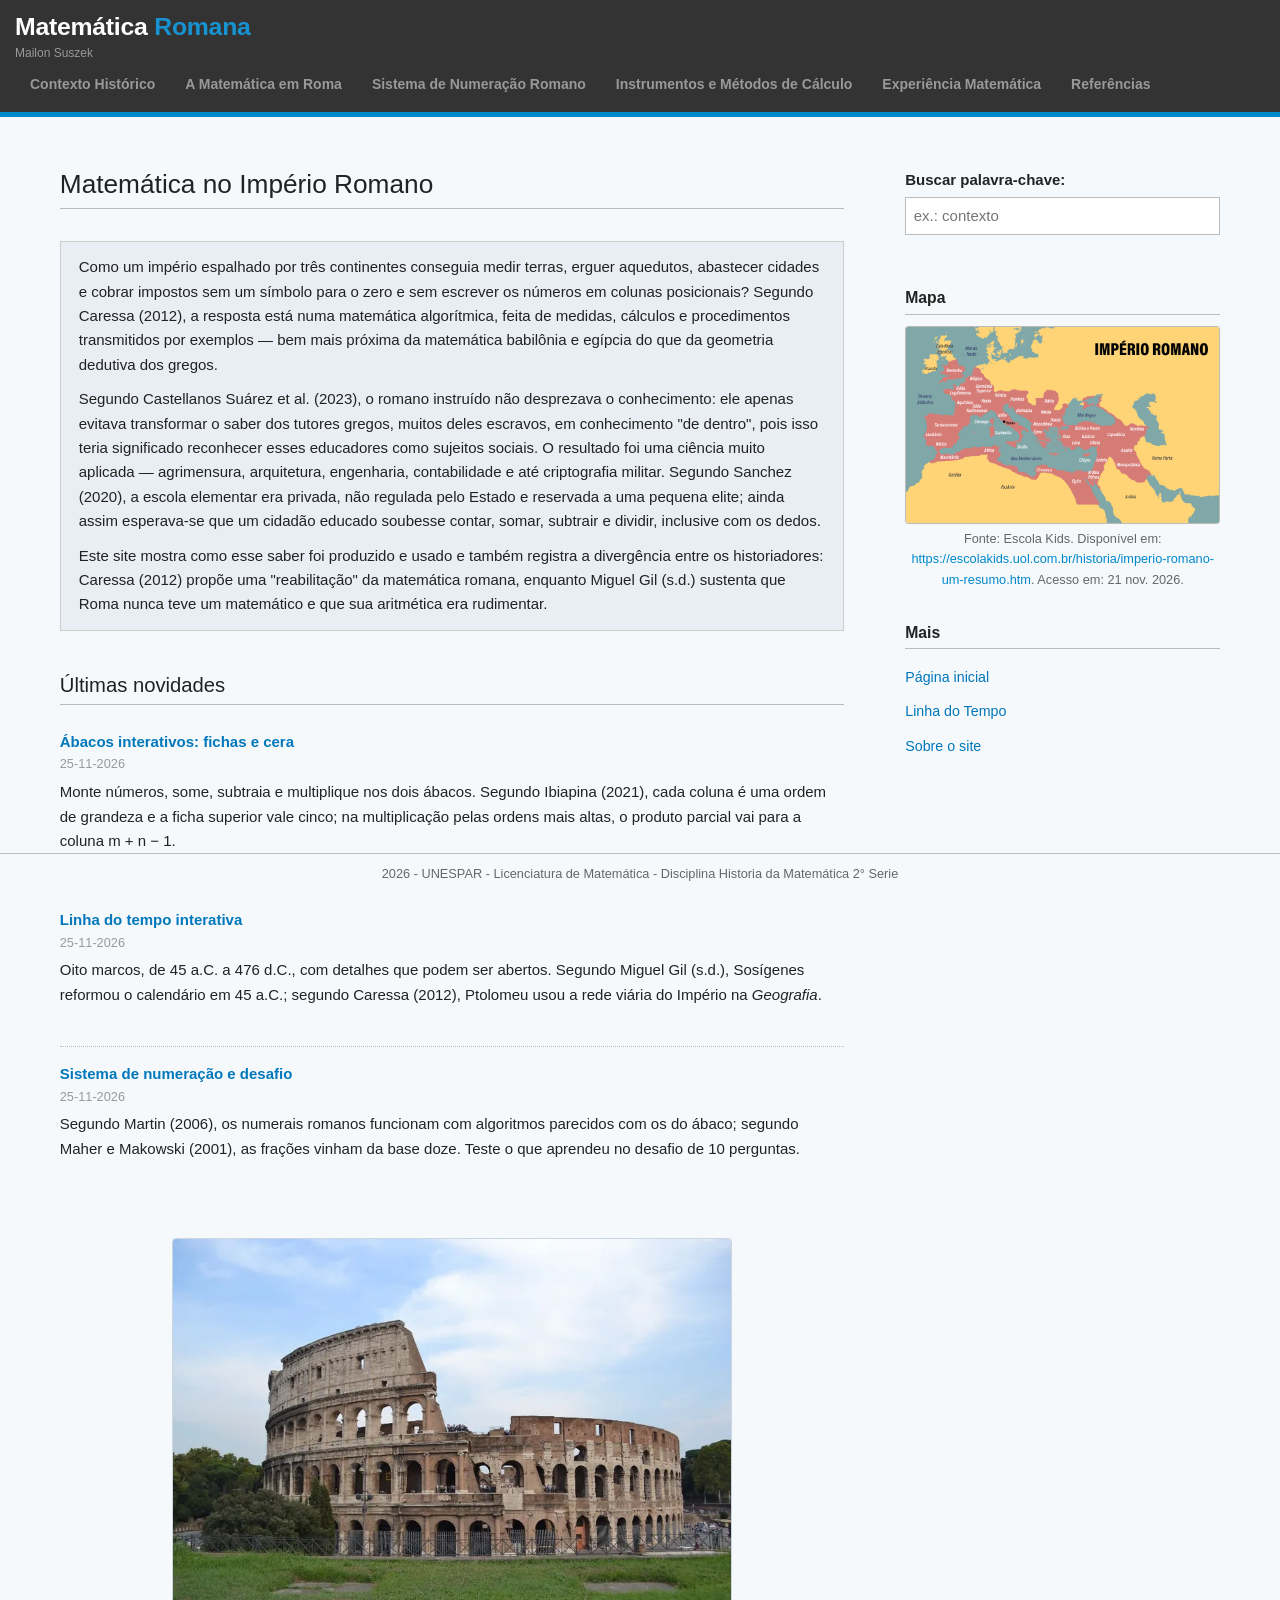
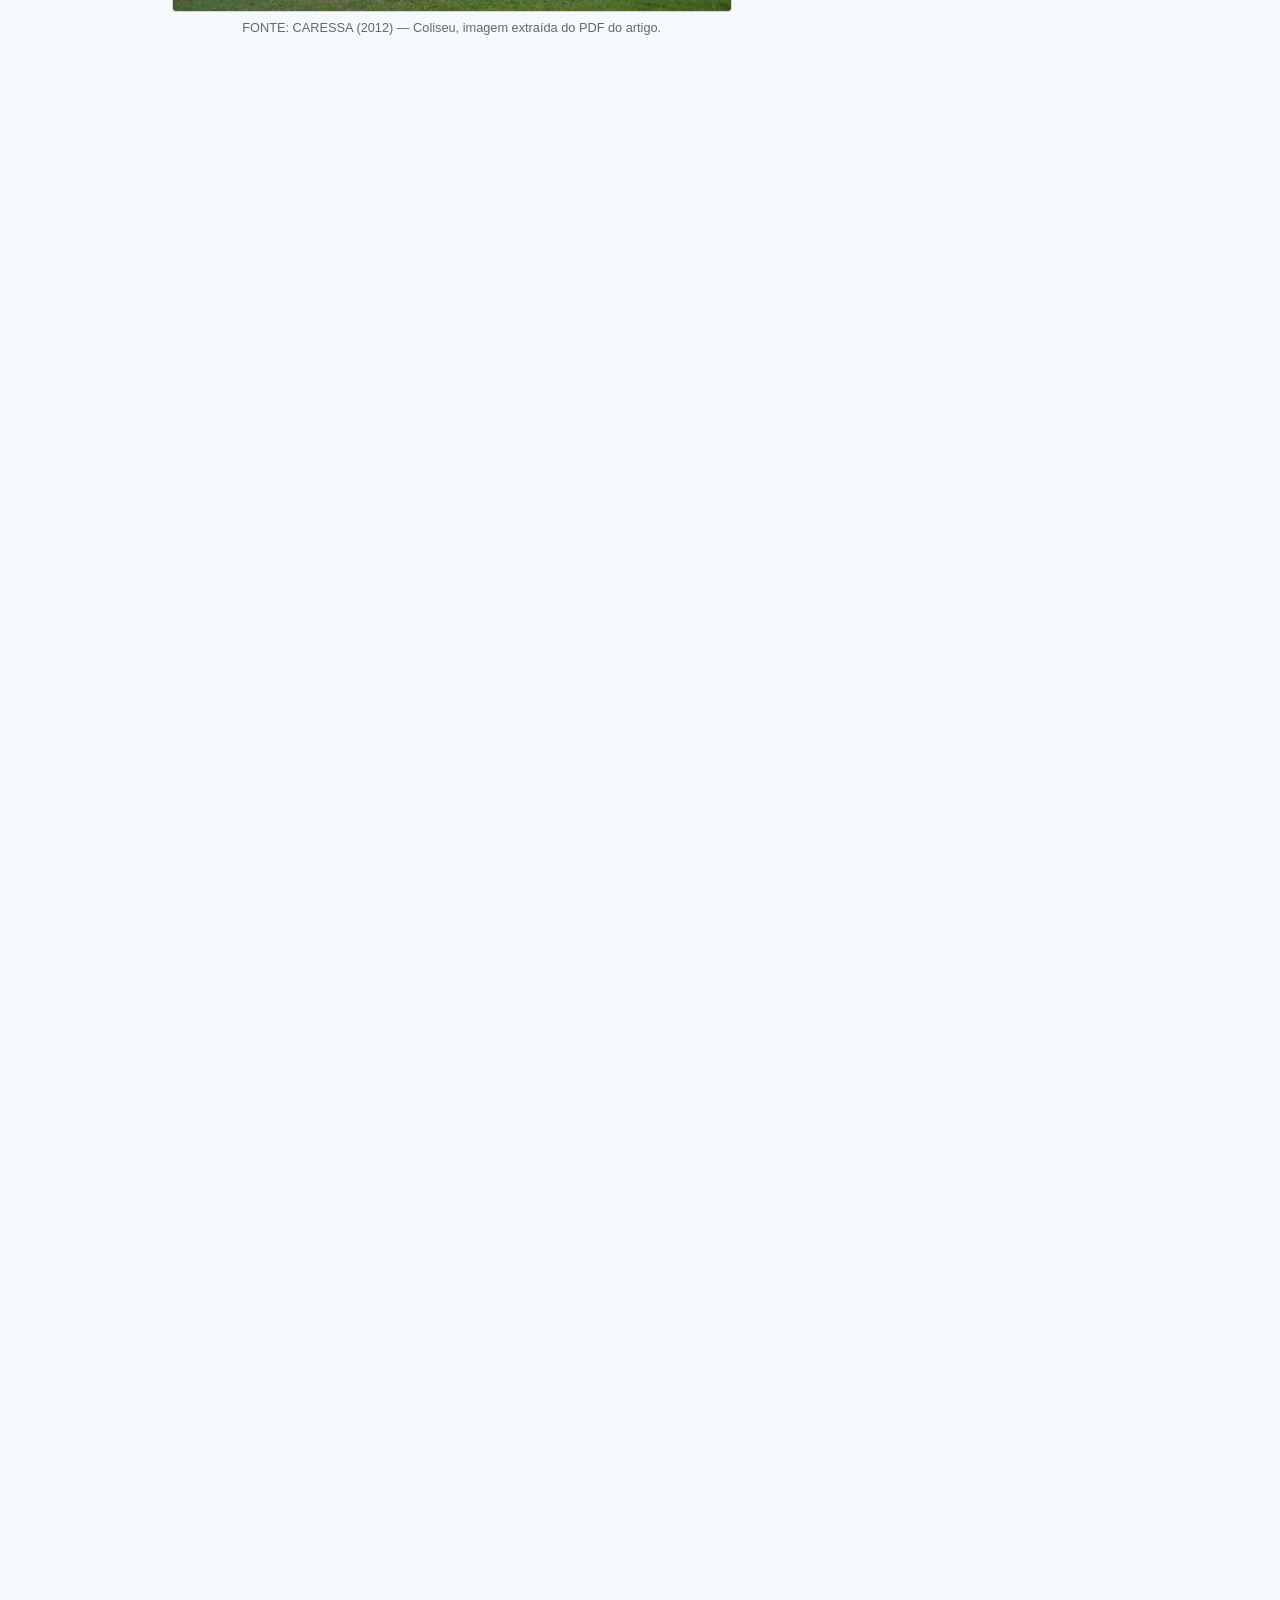
<file: index.html>
<!DOCTYPE html>
<html lang="pt-BR">
<head>
<meta charset="utf-8">
<meta name="viewport" content="width=device-width, initial-scale=1">
<title>Início | Matemática Romana</title>
<meta name="theme-color" content="#0088cc">
<link rel="icon" href="img/favicon.svg?v=11" type="image/svg+xml">
<link rel="stylesheet" href="css/style.css?v=46">
</head>
<body>

<div id="archnavbar">
  <div id="archnavbarlogo"><a href="index.html" title="Voltar à página inicial">Matemática <span>Romana</span></a><small>Mailon Suszek</small></div>
  <ul id="archnavbarlist">
    <li><a href="contexto-historico.html">Contexto Histórico</a></li>
    <li><a href="a-matematica-em-roma.html">A Matemática em Roma</a></li>
    <li><a href="sistema-de-numeracao-romana.html">Sistema de Numeração Romano</a></li>
    <li><a href="instrumentos-e-metodos-de-calculo.html">Instrumentos e Métodos de Cálculo</a></li>
    <li><a href="experiencia-matematica.html">Experiência Matemática</a></li>
    <li><a href="referencias.html">Referências</a></li>
  </ul>
</div>

<div id="content">
  <div id="content-left">
    <h2>Matemática no Império Romano</h2>
    <div class="intro-quote">
      <p>Como um império espalhado por três continentes conseguia medir terras, erguer aquedutos, abastecer cidades e cobrar impostos sem um símbolo para o zero e sem escrever os números em colunas posicionais? Segundo Caressa (2012), a resposta está numa matemática algorítmica, feita de medidas, cálculos e procedimentos transmitidos por exemplos — bem mais próxima da matemática babilônia e egípcia do que da geometria dedutiva dos gregos.</p>
      <p>Segundo Castellanos Suárez et al. (2023), o romano instruído não desprezava o conhecimento: ele apenas evitava transformar o saber dos tutores gregos, muitos deles escravos, em conhecimento "de dentro", pois isso teria significado reconhecer esses educadores como sujeitos sociais. O resultado foi uma ciência muito aplicada — agrimensura, arquitetura, engenharia, contabilidade e até criptografia militar. Segundo Sanchez (2020), a escola elementar era privada, não regulada pelo Estado e reservada a uma pequena elite; ainda assim esperava-se que um cidadão educado soubesse contar, somar, subtrair e dividir, inclusive com os dedos.</p>
      <p>Este site mostra como esse saber foi produzido e usado e também registra a divergência entre os historiadores: Caressa (2012) propõe uma "reabilitação" da matemática romana, enquanto Miguel Gil (s.d.) sustenta que Roma nunca teve um matemático e que sua aritmética era rudimentar.</p>
    </div>

    <h3>Últimas novidades</h3>
    <div id="news">
      <div class="item">
        <h4><a href="instrumentos-e-metodos-de-calculo.html">Ábacos interativos: fichas e cera</a></h4>
        <p class="timestamp">25-11-2026</p>
        <p>Monte números, some, subtraia e multiplique nos dois ábacos. Segundo Ibiapina (2021), cada coluna é uma ordem de grandeza e a ficha superior vale cinco; na multiplicação pelas ordens mais altas, o produto parcial vai para a coluna m + n − 1.</p>
      </div>
      <div class="item">
        <h4><a href="linha-do-tempo.html">Linha do tempo interativa</a></h4>
        <p class="timestamp">25-11-2026</p>
        <p>Oito marcos, de 45 a.C. a 476 d.C., com detalhes que podem ser abertos. Segundo Miguel Gil (s.d.), Sosígenes reformou o calendário em 45 a.C.; segundo Caressa (2012), Ptolomeu usou a rede viária do Império na <em>Geografia</em>.</p>
      </div>
      <div class="item">
        <h4><a href="sistema-de-numeracao-romana.html">Sistema de numeração e desafio</a></h4>
        <p class="timestamp">25-11-2026</p>
        <p>Segundo Martin (2006), os numerais romanos funcionam com algoritmos parecidos com os do ábaco; segundo Maher e Makowski (2001), as frações vinham da base doze. Teste o que aprendeu no desafio de 10 perguntas.</p>
      </div>
    </div>
    <figure class="imagem-final">
      <img src="img/coliseu-final.webp" alt="Coliseu, Roma">
      <figcaption>FONTE: CARESSA (2012) — Coliseu, imagem extraída do PDF do artigo.</figcaption>
    </figure>

  </div>

  <div id="sidebar">
    <form id="search" role="search" action="#" autocomplete="off">
      <label for="q">Buscar palavra-chave:</label>
      <input id="q" name="q" type="text" placeholder="ex.: contexto">
      <p id="search-msg"></p>
    </form>

    <h4>Mapa</h4>
    <img src="img/mapa-imperio-romano.jpg" alt="Mapa do Império Romano">
    <p class="mapa-legenda">Fonte: Escola Kids. Disponível em: <a href="https://escolakids.uol.com.br/historia/imperio-romano-um-resumo.htm" target="_blank" rel="noopener">https://escolakids.uol.com.br/historia/imperio-romano-um-resumo.htm</a>. Acesso em: 21 nov. 2026.</p>
    <h4>Mais</h4>
    <ul>
      <li><a href="index.html">Página inicial</a></li>
      <li><a href="linha-do-tempo.html">Linha do Tempo</a></li>
      <li><a href="sobre.html">Sobre o site</a></li>
    </ul>
  </div>
</div>

<div id="footer">
  <p>2026 - UNESPAR - Licenciatura de Matemática - Disciplina Historia da Matemática 2° Serie</p>
</div>

<script src="js/main.js?v=44"></script>
</body>
</html>
</file>
<file: css/style.css>
/* Matemática Romana
   Layout inspirado na página inicial do archlinux.org:
   barra escura com faixa azul, fundo azul-acinzentado claro,
   coluna principal + barra lateral, títulos com linha fina e rodapé centralizado. */

* { box-sizing: border-box; }

/* quanto mais estreita a janela, maior fica este espaçamento */
:root { --extra: clamp(0px, calc((1400px - 100vw) * 0.09), 110px); }

body {
  margin: 0;
  padding: 0 0 4em;
  background: #f6f9fc;
  color: #222;
  font-family: "Helvetica Neue", Helvetica, Arial, sans-serif;
  font-size: 15px;
  line-height: 1.62;
  -webkit-text-size-adjust: 100%;
  overflow-wrap: break-word;
}

a { color: #07b; text-decoration: none; }
a:hover { color: #666; text-decoration: underline; }
a:focus-visible, input:focus-visible { outline: 2px solid #08c; outline-offset: 2px; }
img { max-width: 100%; }

/* ---------- barra de navegação ---------- */
#archnavbar {
  background: #333;
  border-bottom: 5px solid #08c;
  min-height: 40px;
  padding: 10px 15px;
  display: flex;
  align-items: center;
  justify-content: space-between;
  flex-wrap: wrap;
  gap: 6px 20px;
}
#archnavbarlogo { flex: 0 0 auto; }
#archnavbarlogo a {
  display: block;
  color: #fff;
  font-size: 1.55rem;
  font-weight: 700;
  letter-spacing: -0.01em;
  line-height: 1.2;
  padding: 2px 0;
}
#archnavbarlogo a:hover { color: #fff; text-decoration: none; }
#archnavbarlogo span { color: #1793d1; }
#archnavbarlogo small {
  display: block;
  color: #999;
  font-size: 0.75rem;
  font-weight: normal;
  line-height: 1.25;
  margin-top: 2px;
}

#archnavbarlist {
  list-style: none;
  margin: 0;
  padding: 0;
  display: flex;
  flex-wrap: wrap;
  min-width: 0;
  font-size: 14px;
  font-weight: bold;
}
#archnavbarlist li { padding: 8px 15px; line-height: 1.4; }
#archnavbarlist li:last-child { padding-right: 15px; }
#archnavbarlist a { color: #999; overflow-wrap: anywhere; }
#archnavbarlist a:hover { color: #fff; text-decoration: underline; }
#archnavbarlist a[aria-current="page"] { color: #fff; }

/* ---------- conteúdo ---------- */
#content {
  display: flex;
  align-items: flex-start;
  gap: calc(3.6em + var(--extra) * 0.7);
  max-width: 1240px;
  margin: calc(3em + var(--extra) * 0.5) auto 0;
  padding: 0 calc(2.4em + var(--extra) * 0.35) 2em;
}
#content-left { flex: 1 1 0; min-width: 0; }
#sidebar { flex: 0 0 21em; min-width: 0; }

h2, h3 {
  font-weight: normal;
  line-height: 1.25;
  margin: 0 0 calc(1.1em + var(--extra) * 0.25);
  padding-bottom: 0.3em;
  border-bottom: 1px solid #bbb;
}
h2 { font-size: 1.75em; }
h3 { font-size: 1.35em; margin-top: calc(1.9em + var(--extra) * 0.3); }
h4 { font-size: 1em; margin: 0; }
p { margin: 0 0 calc(1.4em + var(--extra) * 0.3); }

/* itens no formato de "notícias" */
.item { margin: 0 0 1em; padding: 0 0 1em; border-bottom: 1px dotted #bbb; }
.item:last-child { border-bottom: 0; }
.timestamp { color: #999; font-size: 0.85em; margin: 0 0 0.4em; }

/* tabelas */
table.results { width: 100%; border-collapse: collapse; font-size: 0.95em; margin: 0 0 1.2em; }
table.results th { text-align: left; font-weight: bold; padding: 4px 8px; border-bottom: 1px solid #bbb; }
table.results td { padding: 4px 8px; }
table.results tr:nth-child(odd) td { background: #fff; }
table.results tr:nth-child(even) td { background: #e8eef4; }
table.results tbody tr:hover td { background: #ffd; }

/* lista dos símbolos romanos */
ul.numerais {
  list-style: none;
  display: flex;
  flex-wrap: wrap;
  gap: 0.55em 2em;
  margin: 0 0 1.4em;
  padding: 0.9em 1.2em;
  background: #eef3f8;
  border: 1px solid #d7e0ea;
  border-radius: 4px;
}
ul.numerais li { font-size: 1.02em; }
ul.numerais strong {
  display: inline-block;
  min-width: 1.4em;
  color: #06c;
  font-size: 1.15em;
  text-align: center;
}

/* listas de tópicos */
ul.topicos { margin: 0 0 1.4em; padding-left: 1.5em; }
ul.topicos li { margin: 0 0 0.95em; }
ul.topicos li:last-child { margin-bottom: 0; }

/* referências em ABNT, sem marcador e sem recuo */
ul.referencias { list-style: none; margin: 0; padding: 0; }
ul.referencias li { margin: 0 0 1.1em; }
ul.referencias li:last-child { margin-bottom: 0; }

/* imagem histórica no fim de cada página */
.imagem-final { margin: 2.5em 0 0; text-align: center; }
.imagem-final img {
  display: block;
  width: 100%;
  max-width: 560px;
  height: auto;
  margin: 0 auto;
  border: 1px solid #ccd6e0;
  border-radius: 4px;
}
.imagem-final figcaption { margin-top: 0.5em; font-size: 0.85em; color: #666; }

/* ---------- ábaco interativo ---------- */
.abaco {
  margin: 2em 0 0;
  padding: 1.4em 1.5em 1.7em;
  background: #eceff3;
  border: 1px solid #d5dce4;
  border-radius: 6px;
}
.abaco h3 { margin-top: 0; }
.abaco-grade {
  display: flex;
  flex-wrap: wrap;
  justify-content: center;
  gap: 1em;
  margin: 1.3em 0 1.4em;
}
.abaco-col { display: flex; flex-direction: column; align-items: center; gap: 0.3em; }
.abaco-letra { font-weight: bold; font-size: 1.1em; color: #37474f; }
.abaco-valor { font-size: 0.75em; color: #777; }
.abaco-trilho {
  display: flex;
  flex-direction: column-reverse;
  gap: 2px;
  padding: 5px;
  background: linear-gradient(#cfc4ae, #b7ab93);
  border: 1px solid #a2947a;
  border-radius: 6px;
  box-shadow: inset 0 2px 6px rgba(0, 0, 0, 0.28);
}
.abaco-slot {
  display: flex;
  align-items: center;
  justify-content: center;
  width: 42px;
  height: 24px;
  padding: 0;
  border: 0;
  border-radius: 3px;
  background: transparent;
  cursor: pointer;
}
.abaco-slot:hover { background: rgba(255, 255, 255, 0.28); }
.abaco-ficha {
  width: 24px;
  height: 24px;
  border-radius: 50%;
  background: radial-gradient(circle at 35% 30%, #f3d68d, #b9832f 70%, #8a5d1f);
  border: 1px solid #7a531c;
  box-shadow: 0 1px 2px rgba(0, 0, 0, 0.35);
}
.abaco-conta { font-size: 0.82em; color: #555; }

/* escolha entre o ábaco completo e a simplificação */
.abaco-modos { display: flex; flex-wrap: wrap; justify-content: center; gap: 0.5em; margin: 0 0 1.3em; }
.abaco-modos button {
  font: inherit;
  font-size: 0.9em;
  padding: 0.4em 0.95em;
  background: #fff;
  color: #06c;
  border: 1px solid #08c;
  border-radius: 4px;
  cursor: pointer;
}
.abaco-modos button[aria-pressed="true"] { background: #06c; color: #fff; }

/* ficha superior da simplificação ( vale 5 ) */
.abaco-superior {
  display: flex;
  align-items: center;
  justify-content: center;
  width: 42px;
  height: 28px;
  padding: 0;
  border: 1px dashed #a2947a;
  border-radius: 3px;
  background: rgba(255, 255, 255, 0.25);
  cursor: pointer;
}
.abaco-superior:hover { background: rgba(255, 255, 255, 0.45); }
.abaco-superior .ficha-topo {
  background: radial-gradient(circle at 35% 30%, #eaa38e, #a33b28 70%, #6e2114);
  border-color: #652016;
}

.abaco-leitura {
  display: flex;
  flex-wrap: wrap;
  justify-content: center;
  gap: 0.4em 2em;
  margin-bottom: 0.9em;
  text-align: center;
}
.abaco-leitura p { margin: 0; }
.abaco-leitura strong { font-size: 1.15em; color: #06c; }

.abaco-botoes { display: flex; flex-wrap: wrap; justify-content: center; gap: 0.5em; }
.abaco-botoes button {
  font: inherit;
  font-size: 0.92em;
  padding: 0.4em 0.95em;
  background: #fff;
  color: #06c;
  border: 1px solid #08c;
  border-radius: 4px;
  cursor: pointer;
}
.abaco-botoes button:hover { background: #eef7fd; }

.abaco-memoria { margin: 0.9em 0 0; font-size: 0.9em; color: #555; text-align: center; }
.abaco-passo {
  margin: 0.5em 0 0;
  min-height: 1.5em;
  font-size: 0.92em;
  color: #333;
  text-align: center;
}
.abaco-multiplicacao {
  margin: 1.1em auto 0;
  max-width: 46em;
  padding: 0.9em 1.1em;
  background: #fff;
  border: 1px solid #cfd9e2;
  border-left: 4px solid #08c;
  border-radius: 5px;
  font-size: 0.9em;
  text-align: left;
}
.abaco-multiplicacao[hidden] { display: none; }
.abaco-mult-titulo { margin: 0 0 0.2em; font-size: 1.05em; color: #222; }
.abaco-mult-sub { margin: 0 0 0.7em; color: #666; }
.abaco-mult-passos { margin: 0 0 0.7em; padding-left: 1.4em; }
.abaco-mult-passos li { margin-bottom: 0.45em; line-height: 1.45; }
.abaco-mult-regra { color: #777; font-size: 0.92em; }
.abaco-mult-total { margin: 0; color: #222; }
.abaco-mult-total strong { color: #06c; }
.abaco-fonte { margin: 1em 0 0; font-size: 0.86em; color: #666; }
.abaco h4 { margin-top: 1.7em; }
ol.abaco-explica { margin: 0; padding-left: 1.5em; }
ol.abaco-explica li { margin-bottom: 0.55em; }

@media (max-width: 30em) {
  .abaco { padding: 1.1em 0.9em 1.3em; }
  .abaco-grade { gap: 0.55em; }
  .abaco-slot { width: 34px; }
  .abaco-superior { width: 34px; }
}

/* ---------- ábaco de cera interativo ---------- */
.abaco-cera {
  margin: calc(2.1em + var(--extra) * 0.4) 0 calc(2em + var(--extra) * 0.3);
  padding: calc(1.5em + var(--extra) * 0.2) calc(1.7em + var(--extra) * 0.3) calc(1.7em + var(--extra) * 0.3);
  background: #eceff3;
  border: 1px solid #d5dce4;
  border-radius: 6px;
}
.abaco-cera h3 { margin-top: 0; }
.cera-dica { font-size: 0.92em; color: #555; }
.cera-grade { display: flex; flex-wrap: wrap; justify-content: center; gap: 0.7em; margin: 1.4em 0 1.5em; }
.cera-col { display: flex; flex-direction: column; align-items: center; gap: 0.3em; }
.cera-simbolo { font-weight: bold; font-size: 1.1em; color: #5d4037; }
.sobrelinha { text-decoration: overline; }
.cera-valor { font-size: 0.72em; color: #777; }
.cera-celula {
  display: flex;
  flex-direction: column-reverse;
  align-items: center;
  justify-content: flex-start;
  width: 52px;
  min-height: 150px;
  padding: 6px 4px;
  background: linear-gradient(160deg, #d8b98a, #b98d5c 60%, #9c7042);
  border: 1px solid #8a6138;
  border-radius: 5px;
  box-shadow: inset 0 2px 7px rgba(70, 40, 10, 0.35);
  cursor: pointer;
}
.cera-celula:hover { filter: brightness(1.04); }
.cera-marca {
  display: block;
  width: 30px;
  line-height: 1.15;
  text-align: center;
  font-family: Georgia, "Times New Roman", serif;
  font-size: 1.1em;
  font-weight: bold;
  color: #5b2e13;
  text-shadow: 0 1px 0 rgba(255, 255, 255, 0.25);
  cursor: pointer;
}
.cera-marca:hover { color: #a00; }
.cera-conta { font-size: 0.82em; color: #555; }
.cera-leitura { display: flex; flex-wrap: wrap; justify-content: center; gap: 0.4em 2em; margin-bottom: 0.9em; text-align: center; }
.cera-leitura p { margin: 0; }
.cera-leitura strong { font-size: 1.15em; color: #06c; }
.cera-botoes { display: flex; flex-wrap: wrap; justify-content: center; gap: 0.5em; }
.cera-botoes button {
  font: inherit;
  font-size: 0.92em;
  padding: 0.4em 0.95em;
  background: #fff;
  color: #06c;
  border: 1px solid #08c;
  border-radius: 4px;
  cursor: pointer;
}
.cera-botoes button:hover { background: #eef7fd; }
.cera-memoria, .cera-passo { margin: 0.9em 0 0; font-size: 0.92em; color: #555; text-align: center; }
.cera-passo { min-height: 1.5em; color: #333; }
.cera-tabela { margin: 1em 0 1.4em; }
.cera-nota { font-size: 0.9em; color: #555; font-style: italic; }

@media (max-width: 30em) {
  .abaco-cera { padding: 1.1em 0.9em 1.3em; }
  .cera-grade { gap: 0.25em; }
  .cera-celula { width: 34px; min-height: 120px; }
  .cera-marca { width: 22px; }
  .cera-valor { font-size: 0.6em; }
}

/* ---------- caixa cinza com o áudio da experiência ---------- */
.caixa-audio {
  margin: calc(2.1em + var(--extra) * 0.4) 0 calc(2em + var(--extra) * 0.3);
  padding: calc(1.5em + var(--extra) * 0.2) calc(1.7em + var(--extra) * 0.3) calc(1.7em + var(--extra) * 0.3);
  background: #eceff3;
  border: 1px solid #d5dce4;
  border-radius: 6px;
}
.caixa-audio h3 { margin: 0 0 1em; font-size: 1.15em; }
.caixa-audio audio { display: block; width: 100%; max-width: 520px; }

/* ---------- desafio: caixa cinza com perguntas ---------- */
.desafio {
  margin: calc(2.1em + var(--extra) * 0.4) 0 0;
  padding: calc(1.5em + var(--extra) * 0.2) calc(1.7em + var(--extra) * 0.3) calc(1.7em + var(--extra) * 0.3);
  background: #eceff3;
  border: 1px solid #d5dce4;
  border-radius: 6px;
}
.desafio h3 { margin: 0 0 0.3em; font-size: 1.15em; }
.desafio-plano { margin: 0 0 1.1em; color: #555; font-size: 0.95em; }

.dq-progresso {
  display: flex;
  flex-wrap: wrap;
  align-items: center;
  gap: 0.5em 1em;
  margin-bottom: 0.9em;
  font-size: 0.92em;
  color: #444;
}
.dq-barra {
  display: block;
  flex: 1 1 12em;
  height: 8px;
  background: #dfe5eb;
  border-radius: 4px;
  overflow: hidden;
}
.dq-barra i {
  display: block;
  height: 100%;
  width: 0;
  background: #08c;
  transition: width 0.35s ease;
}

.dq {
  background: #fff;
  border: 1px solid #dde4ea;
  border-radius: 5px;
  padding: calc(1.05em + var(--extra) * 0.15) calc(1.2em + var(--extra) * 0.2);
  margin: 0 0 calc(1.15em + var(--extra) * 0.25);
}
.dq:last-child { margin-bottom: 0; }
.dq-enunciado { margin: 0 0 0.6em; font-weight: bold; }
.dq-num { color: #06c; }
.dq-alts { display: flex; flex-direction: column; gap: 0.5em; }
.dq-alt {
  font: inherit;
  text-align: left;
  padding: 0.45em 0.7em;
  background: #f5f7fa;
  border: 1px solid #ccd6e0;
  border-radius: 4px;
  cursor: pointer;
}
.dq-alt:hover:not(:disabled) { background: #e8f2fa; border-color: #08c; }
.dq-alt:disabled { cursor: default; opacity: 1; color: #222; }
.dq-alt.certa { background: #ddf3e2; border-color: #45a85f; color: #1c6b31; font-weight: bold; }
.dq-alt.errada { background: #fbe0e0; border-color: #dd6b6b; color: #93231f; }

.dq-exp {
  margin-top: 0.7em;
  padding: 0.6em 0.8em;
  background: #f2f6fa;
  border-left: 3px solid #08c;
  border-radius: 0 4px 4px 0;
  font-size: 0.95em;
  animation: dqSobe 0.3s ease;
}
.dq-resultado.ok { color: #1c7a34; }
.dq-resultado.erro { color: #b3231d; }

.dq-acoes { display: flex; justify-content: flex-end; }
.dq-proximo {
  font: inherit;
  margin-top: 0.9em;
  padding: 0.5em 1.2em;
  background: #08c;
  color: #fff;
  border: 1px solid #06a;
  border-radius: 4px;
  cursor: pointer;
}
.dq-proximo:hover { background: #06a; }

.dq-fim {
  margin-top: 1.1em;
  padding-top: 1em;
  border-top: 1px dashed #b9c4cf;
  text-align: center;
}
.dq-nota { margin: 0 0 0.8em; }
.dq-fim img {
  display: block;
  max-width: 100%;
  height: auto;
  margin: 0 auto;
  background: #fff;
  border: 1px solid #ccd6e0;
  border-radius: 4px;
}
.dq-fonte { margin: 0.6em 0 0; font-size: 0.85em; color: #666; }
.dq-fonte a { color: #08c; overflow-wrap: anywhere; }

.dq-recomecar {
  font: inherit;
  margin-top: 1em;
  padding: 0.45em 1.1em;
  background: #fff;
  color: #06c;
  border: 1px solid #08c;
  border-radius: 4px;
  cursor: pointer;
}
.dq-recomecar:hover { background: #eef7fd; }

@keyframes dqSobe {
  from { opacity: 0; transform: translateY(-5px); }
  to { opacity: 1; transform: none; }
}

@media (max-width: 50em) {
  .desafio { padding: 1.3em 1.2em; }
  .dq { padding: 1em 0.9em; }
}

/* ---------- barra lateral ---------- */
#sidebar h4 {
  margin: calc(1.7em + var(--extra) * 0.2) 0 0.7em;
  padding-bottom: 0.2em;
  border-bottom: 1px solid #bbb;
  font-size: 1.05em;
}
#sidebar h4:first-child { margin-top: 0; }
#sidebar ul { list-style: none; margin: 0; padding: 0; font-size: 0.95em; }
#sidebar li { padding: calc(0.28em + var(--extra) * 0.16) 0; }

#sidebar img {
  display: block;
  width: 100%;
  height: auto;
  border: 1px solid #bbb;
  border-radius: 3px;
}
#sidebar .mapa-legenda {
  margin: 0.4em 0 0;
  font-size: 0.85em;
  color: #666;
  text-align: center;
}
#sidebar .mapa-legenda a { color: #08c; overflow-wrap: anywhere; }

#search label { display: block; font-weight: bold; margin-bottom: 0.3em; }
#search input[type="text"] {
  width: 100%;
  padding: 0.4em 0.5em;
  font: inherit;
  color: #222;
  background: #fff;
  border: 1px solid #bbb;
}
#search-msg { color: #999; font-size: 0.85em; margin: 0.3em 0 0; min-height: 1.4em; }

/* resultados da busca: lista no lado esquerdo */
.search-results { margin: 0 0 1em; padding-left: 1.4em; }
.search-results li { margin: 0.5em 0; }
.search-result-text { font-size: 0.85em; color: #555; margin: 0.1em 0 0; }
.search-hl { background: #e8f0ff; border-radius: 3px; color: #0055aa; font-weight: 700; padding: 0 1px; }

/* ---------- mapa mental ---------- */
.mm-controles {
  display: flex;
  flex-wrap: wrap;
  align-items: center;
  gap: 0.5em;
  margin: 0 0 0.9em;
}
.mm-controles button {
  font: inherit;
  font-size: 0.9em;
  padding: 0.3em 0.8em;
  background: #fff;
  color: #06c;
  border: 1px solid #08c;
  border-radius: 3px;
  cursor: pointer;
}
.mm-controles button:hover { background: #eef7fd; }
.mm-dica { font-size: 0.85em; color: #777; }

.mm-area {
  position: relative;
  overflow: hidden;
  height: clamp(20rem, 62vh, 44rem);
  padding: 0;
  background: #fbfcfe;
  background-image: radial-gradient(#dde6ee 1px, transparent 1px);
  background-size: 22px 22px;
  border: 1px solid #ccd6e0;
  border-radius: 4px;
  cursor: grab;
  touch-action: none;
  outline: none;
}
.mm-area:focus-visible { border-color: #08c; box-shadow: 0 0 0 2px rgba(0, 136, 204, 0.25); }
.mm-area.arrastando { cursor: grabbing; user-select: none; }

.mm-stage {
  position: absolute;
  top: 0;
  left: 0;
  width: max-content;
  transform-origin: 0 0;
  will-change: transform;
}
.mm-stage.animar { transition: transform 0.3s cubic-bezier(0.22, 0.8, 0.3, 1); }

.mm {
  display: block;
  --mm-line: #9ab0c2;
}
.mm ul, .mm li { list-style: none; margin: 0; padding: 0; }
.mm li {
  position: relative;
  display: flex;
  align-items: center;
  padding: 0.3em 0;
}

/* ramos de ligação (formato "cotovelo" da esquerda para a direita) */
.mm .kids {
  position: relative;
  display: flex;
  flex-direction: column;
  margin-left: 0.7em;
  padding-left: 1.5em;
}
.mm .kids::before {
  content: "";
  position: absolute;
  left: -0.7em;
  top: 50%;
  width: 0.7em;
  border-top: 2px solid var(--mm-line);
}
.mm li::before {
  content: "";
  position: absolute;
  left: -1.5em;
  top: 0;
  bottom: 0;
  border-left: 2px solid var(--mm-line);
}
.mm li:first-child::before { top: 50%; }
.mm li:last-child::before { bottom: 50%; }
.mm li::after {
  content: "";
  position: absolute;
  left: -1.5em;
  top: 50%;
  width: 1.5em;
  border-top: 2px solid var(--mm-line);
}
.mm > li::before, .mm > li::after { content: none; }

/* rótulos dos conceitos */
.mm-label {
  display: inline-flex;
  align-items: center;
  gap: 0.45em;
  max-width: 20em;
  padding: 0.3em 0.7em;
  border: 0;
  border-radius: 4px;
  background: #46544a;
  color: #fff;
  font: inherit;
  font-size: 0.92em;
  line-height: 1.4;
  text-align: left;
  overflow-wrap: anywhere;
  box-shadow: 0 1px 2px rgba(0, 0, 0, 0.18);
}
button.mm-label { cursor: pointer; }
button.mm-label:hover { filter: brightness(1.15); }
.mm-root .mm-label {
  background: #37474f;
  font-weight: bold;
  max-width: 22em;
}
.n1 .mm-label { background: #4d5d6e; font-weight: bold; }
.n2 .mm-label { background: #46544a; }
.n3 .mm-label { background: #5b6b52; }
.n4 .mm-label { background: #6c7b60; }
.b-politica { --mm-line: #7fa6cd; }
.b-pratica { --mm-line: #8fae83; }

/* botãozinho de abrir/fechar do ramo */
button.mm-label::after {
  content: "\2212";
  flex: 0 0 auto;
  width: 1.25em;
  height: 1.25em;
  border-radius: 50%;
  background: rgba(255, 255, 255, 0.85);
  color: #333;
  font-size: 0.8em;
  line-height: 1.25em;
  text-align: center;
}
button.mm-label[aria-expanded="false"]::after { content: "+"; }
.mm li.fechado > ul { display: none; }

.mm-sep { width: 1px; height: 1.4em; background: #c8d4de; }

@media (max-width: 50em) {
  .mm-area { height: 52vh; }
  .mm-label { max-width: 15em; font-size: 0.88em; }
  .mm-root .mm-label { max-width: 17em; }
  .mm-dica { display: none; }
}

/* ---------- linha do tempo interativa ---------- */
.tl {
  --tl-linha: 1.15em;
  position: relative;
  margin: 1.2em 0 0;
  padding: 0.5em 0 1em;
}
.tl::before {
  content: "";
  position: absolute;
  left: var(--tl-linha);
  top: 0;
  bottom: 0;
  width: 2px;
  background: #d7e1ea;
  transform: translateX(-1px);
}
.tl-progresso {
  position: absolute;
  left: var(--tl-linha);
  top: 0;
  width: 2px;
  height: 0;
  background: linear-gradient(#08c, #1793d1);
  transform: translateX(-1px);
  z-index: 1;
  transition: height 0.1s linear;
}
.tl-dica {
  margin: 0 0 1.4em;
  padding-left: calc(var(--tl-linha) + 2em);
  font-size: 0.88em;
  color: #777;
}
.tl-lista { list-style: none; margin: 0; padding: 0; }
.tl-evento {
  position: relative;
  padding-left: calc(var(--tl-linha) + 2.1em);
  margin: 0 0 1.4em;
}
.tl-evento:last-child { margin-bottom: 0; }
.tl.tl-js .tl-evento {
  opacity: 0;
  transform: translateY(18px);
  transition: opacity 0.55s ease, transform 0.55s ease;
}
.tl.tl-js .tl-evento.visivel { opacity: 1; transform: none; }
.tl-marcador {
  position: absolute;
  left: calc(var(--tl-linha) - 9px);
  top: 1.45em;
  width: 18px;
  height: 18px;
  border-radius: 50%;
  background: #fff;
  border: 3px solid #08c;
  box-shadow: 0 0 0 4px #eaf4fb;
  z-index: 2;
  transition: background 0.25s, box-shadow 0.25s;
}
.tl-evento.visivel .tl-marcador { animation: tl-pulso 0.7s ease; }
.tl-evento.aberto .tl-marcador { background: #08c; box-shadow: 0 0 0 5px #d8edfa; }
.tl-cartao {
  background: #fff;
  border: 1px solid #dbe3ea;
  border-radius: 9px;
  box-shadow: 0 2px 5px rgba(20, 50, 80, 0.05);
  transition: transform 0.25s ease, box-shadow 0.25s ease, border-color 0.25s ease;
}
.tl-cartao:hover {
  transform: translateY(-3px);
  box-shadow: 0 10px 24px rgba(20, 50, 80, 0.12);
}
.tl-evento.aberto .tl-cartao {
  border-color: #9fc9e8;
  box-shadow: 0 10px 24px rgba(20, 50, 80, 0.12);
}
.tl-cabecalho {
  display: flex;
  align-items: flex-start;
  gap: 0.9em;
  width: 100%;
  padding: 1.1em 1.2em;
  background: none;
  border: 0;
  border-radius: 9px;
  font: inherit;
  color: inherit;
  text-align: left;
  cursor: pointer;
}
.tl-cabecalho:focus-visible { outline: 2px solid #08c; outline-offset: -2px; }
.tl-icone {
  flex: 0 0 40px;
  width: 40px;
  height: 40px;
  display: flex;
  align-items: center;
  justify-content: center;
  border-radius: 50%;
  background: #eaf4fb;
  color: #08c;
}
.tl-icone svg { width: 21px; height: 21px; }
.tl-conteudo { flex: 1 1 auto; min-width: 0; }
.tl-data {
  display: block;
  font-size: 0.76em;
  font-weight: bold;
  letter-spacing: 0.09em;
  text-transform: uppercase;
  color: #07b;
}
.tl-titulo {
  display: block;
  margin: 0.15em 0 0.35em;
  font-size: 1.12em;
  font-weight: bold;
  line-height: 1.3;
  color: #222;
}
.tl-resumo { display: block; font-size: 0.93em; line-height: 1.5; color: #555; }
.tl-seta {
  flex: 0 0 auto;
  width: 9px;
  height: 9px;
  margin: 0.55em 0.2em 0 0.3em;
  border-right: 2px solid #07b;
  border-bottom: 2px solid #07b;
  transform: rotate(45deg);
  transition: transform 0.3s ease;
}
.tl-evento.aberto .tl-seta { transform: rotate(-135deg); }
.tl-detalhe { display: grid; grid-template-rows: 0fr; transition: grid-template-rows 0.4s ease; }
.tl-detalhe-interno { overflow: hidden; }
.tl-detalhe-interno p {
  margin: 0;
  padding: 0 1.3em 1.2em calc(1.3em + 40px + 0.9em);
  font-size: 0.94em;
  line-height: 1.6;
  color: #444;
}
.tl-imagem { margin: 0 0 1.2em; padding: 0 1.3em 0 calc(1.3em + 40px + 0.9em); }
.tl-imagem img {
  display: block;
  width: 100%;
  max-width: 560px;
  height: auto;
  border: 1px solid #ccd6e0;
  border-radius: 4px;
}
.tl-imagem figcaption { margin-top: 0.4em; font-size: 0.82em; color: #666; }
.tl-evento.aberto .tl-detalhe { grid-template-rows: 1fr; }
@keyframes tl-pulso {
  0% { box-shadow: 0 0 0 0 rgba(8, 136, 204, 0.35); }
  70% { box-shadow: 0 0 0 12px rgba(8, 136, 204, 0); }
  100% { box-shadow: 0 0 0 4px #eaf4fb; }
}

@media (max-width: 50em) {
  .tl { --tl-linha: 0.95em; }
  .tl-evento { padding-left: calc(var(--tl-linha) + 1.7em); }
}

@media (max-width: 30em) {
  .tl { --tl-linha: 0.8em; }
  .tl-dica { padding-left: calc(var(--tl-linha) + 1.5em); }
  .tl-evento { padding-left: calc(var(--tl-linha) + 1.4em); margin-bottom: 1.1em; }
  .tl-cabecalho { padding: 0.95em 1em; gap: 0.7em; }
  .tl-icone { flex-basis: 34px; width: 34px; height: 34px; }
  .tl-icone svg { width: 18px; height: 18px; }
  .tl-titulo { font-size: 1.05em; }
  .tl-detalhe-interno p { padding: 0 1em 1.1em; }
  .tl-imagem { padding: 0 1em 0.4em; }
}

@media (prefers-reduced-motion: reduce) {
  .tl.tl-js .tl-evento { opacity: 1; transform: none; transition: none; }
  .tl-cartao, .tl-marcador, .tl-seta, .tl-detalhe { transition: none; }
  .tl-evento.visivel .tl-marcador { animation: none; }
}

/* ---------- rodapé ---------- */
#footer {
  position: fixed;
  bottom: 0;
  left: 0;
  right: 0;
  z-index: 5;
  background: #f6f9fc;
  margin: 0;
  padding: 0.8em 1.5em;
  border-top: 1px solid #bbb;
  text-align: center;
  font-size: 0.85em;
  color: #666;
}
#footer p { margin: 0 0 0.4em; }

/* ---------- caixa introdutiva ---------- */
.intro-quote {
  background: #e8eef4;
  border: 1px solid #ccc;
  border-radius: 0;
  padding: 0.9em 1.2em;
  margin: 0 0 1.4em;
}
.intro-quote p { margin: 0 0 0.7em; }
.intro-quote p:last-child { margin-bottom: 0; }

/* ---------- telas estreitas ---------- */
@media (max-width: 50em) {
  #archnavbar { justify-content: center; text-align: center; padding: 8px 12px; gap: 4px 10px; }
  #archnavbarlogo a { font-size: 1.35rem; }
  #archnavbarlogo small { margin-top: 2px; }
  #archnavbarlist { justify-content: center; width: 100%; font-size: 13px; }
  #archnavbarlist li { padding: 6px 8px; line-height: 1.35; }
  #archnavbarlist li:last-child { padding-right: 8px; }
  #content { flex-direction: column; gap: calc(3em + var(--extra) * 0.7); margin-top: calc(2.4em + var(--extra) * 0.5); padding: 0 calc(2em + var(--extra) * 0.35) 2em; }
  #content-left { min-height: 0; width: 100%; order: 2; flex: 0 0 auto; }
  #sidebar { flex: 0 0 auto; width: 100%; order: 1; }
  h2 { font-size: 1.4em; margin-bottom: 1.2em; }
  h3 { font-size: 1.2em; margin-top: 2.2em; margin-bottom: 1em; }
  #sidebar li { padding: calc(0.5em + var(--extra) * 0.2) 0; }
  #search input[type="text"] { font-size: 16px; padding: 0.55em 0.6em; }
  table.results { display: block; overflow-x: auto; -webkit-overflow-scrolling: touch; }
  .intro-quote { padding: calc(1.1em + var(--extra) * 0.2) calc(1.3em + var(--extra) * 0.25); margin-bottom: calc(1.8em + var(--extra) * 0.3); }
  #footer { padding: 1.2em 1.2em 2.6em; }
}

/* ---------- celulares pequenos ---------- */
@media (max-width: 30em) {
  #archnavbarlogo a { font-size: 1.2rem; }
  #archnavbarlist { font-size: 12px; }
  #archnavbarlist li { padding: 5px 6px; }
  #archnavbarlist li:last-child { padding-right: 6px; }
  #content { padding: 0 calc(1.5em + var(--extra) * 0.25) 2em; }
  h2 { font-size: 1.3em; margin-bottom: 1.1em; }
  p { margin-bottom: calc(1.3em + var(--extra) * 0.3); }
}
</file>
